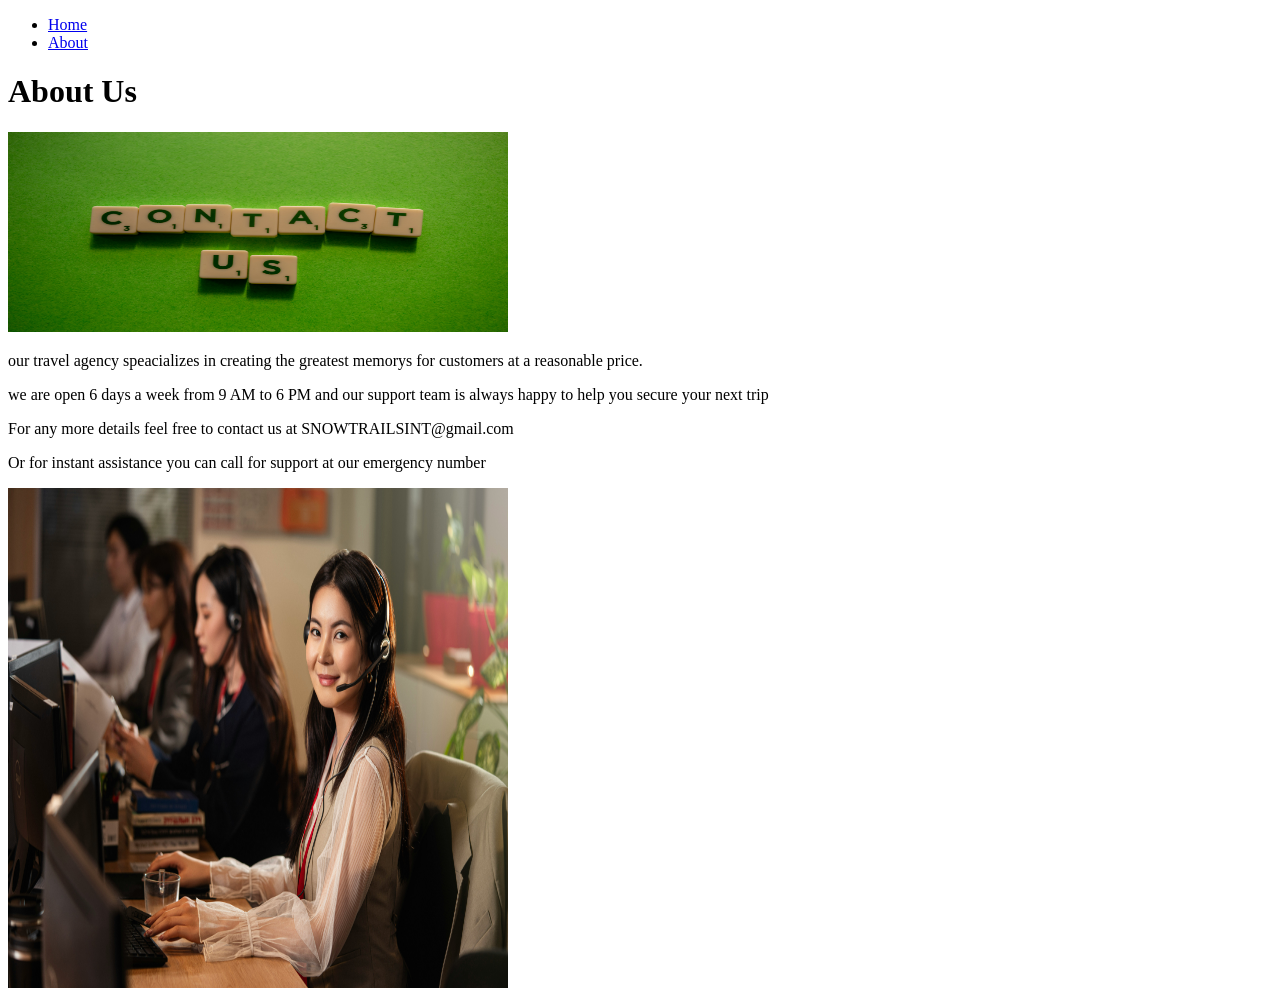
<file: about.html>
<!DOCTYPE html>
<html>
       <nav>
    <ul>
        <li><a href="index.html">Home</a></li>
        <li><a href="about.html">About</a></li>
    </ul>
</nav>
    <header>
        <h1>About Us</h1>
        <img src="contact.jpg"alt= "big help sign" width="500" height="200">
    </header>
    <body>
        <p>our travel agency speacializes in creating the greatest memorys for customers at a reasonable price.</p>
        
        <p>we are open 6 days a week from 9 AM to 6 PM and our support team is always happy to help you secure your next trip</p>
    </body>
    <footer>
        <p>For any more details feel free to contact us at SNOWTRAILSINT@gmail.com</p>
        <p>Or for instant assistance you can call for support at our emergency number</p>
        <img src="support.jpg"alt= "picture of a women working support" width="500" height="500">
    </footer>
    
</html>
</file>
